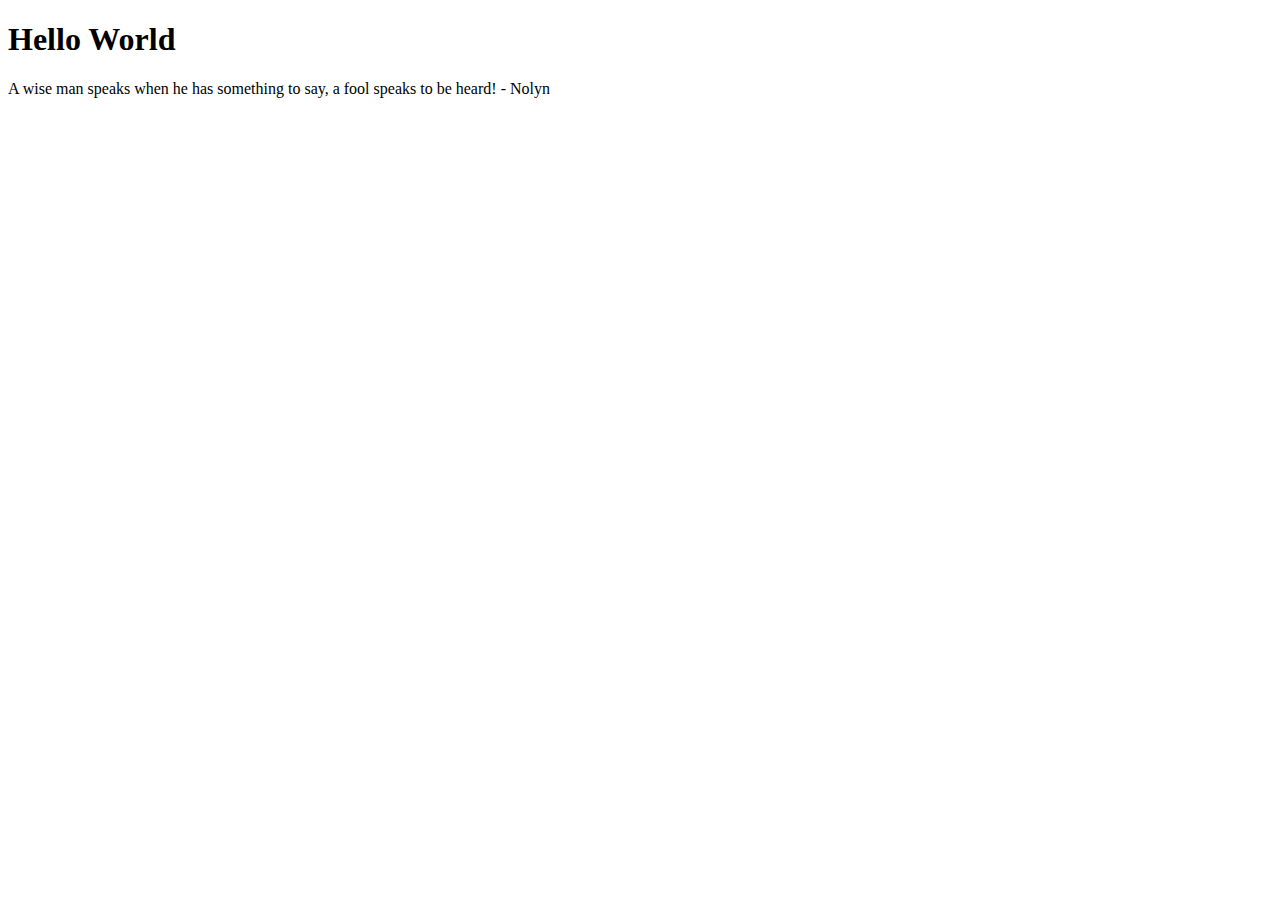
<file: index.html>
<!DOCTYPE html>
<html>
<head>
<title>Home - Shawn Wood</title>
</head>
<body>
    <h1>Hello World</h1>
<p>A wise man speaks when he has something to say, a fool speaks to be heard! - Nolyn</p>
</body>
</html>
</file>
